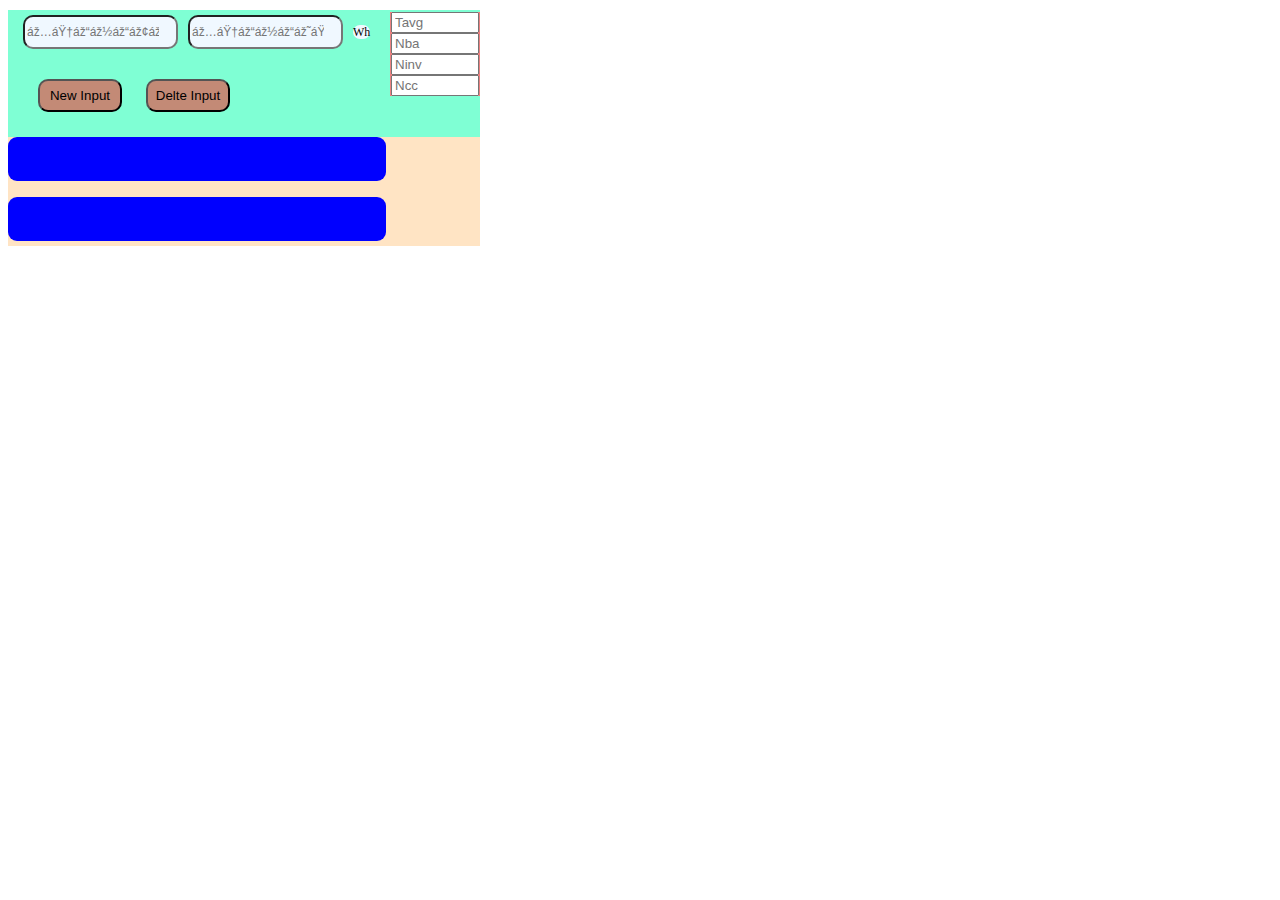
<file: solar.html>
<!DOCTYPE html>
<html autocapitalize="1s">

<head>
    <link rel="stylesheet" type="text/css" href="solar.css">
    <meta charset="-8">
    <style>
        #header {
            background-color: aquamarine;
            width: 472px;
        }

        .input {
            background-color: aliceblue;
            width: 147px;
            font-size: 12px;
            height: 28px;
            border-radius: 10px;
            margin: 5px;
        }

        #btnCreale {
            width: 250px;
            height: 43px;
            margin: 20px;
        }

        #before {
            width: 435px;
            margin: 10px;
        }

        #btnCreale>button {
            background-color: rgba(255, 35, 35, 0.534);
            width: 84px;
            margin: 10px;
            margin-top: 5px;
            height: 33px;
            border-radius: 10px;
        }

        #headresal {
            background-color: bisque;
            width: 100%;
            height: 109px;
        }

        #headresal>p {
            width: 80%;
            height: 44px;
            background-color: #0000ff;
            color: white;
            text-align: center;
            display: flex;
            flex-wrap: wrap;
            align-content: space-around;
            justify-content: flex-start;
            border-radius: 9px;
        }


        #inputred {
            background-color: #eb8080;
            width: 90px;
            float: right;
            display: flex;
            flex-wrap: wrap;
            align-items: center;
            flex-direction: column-reverse;
            margin-top: -52px;
        }


        #inputred>input {
            width: 80px;
        }
    </style>
</head>

<body>
    <div id="header">
        <div id="before">
            <!-- <input type="number" placeholder="ចំនួនអានុភាព (W)" id="inputw1" class="input" 0><input type="number"
                placeholder="ចំនួនម៉ោង (h)" id="inputh1" class="input"><output id="output1" class="input">Wh</output> -->
        </div>
        <div id="inputred">

        </div>
        <div id="btnCreale">

            <button id="newInput" onclick="newinputBtn()">New Input</button>
            <button id="delteInput" onclick="delteinputBtn()">Delte Input</button>
        </div>
        <diV id="headresal">
            <p id="resal"></p>
        </diV>
    </div>


<script>
    let inputw = document.createElement('input');
    let inputh = document.createElement('input');
    let output = document.createElement('output');
    // let br = document.createElement('br');
    //inputw
    inputw.type = "number";
    inputw.placeholder = "ចំនួនអានុភាព (W)";
    inputw.id = "inputw1";
    inputw.className = "input";
    //inputh
    inputh.type = "number";
    inputh.placeholder = "ចំនួនម៉ោង (h)";
    inputh.id = "inputh1";
    inputh.className = "input";
    //
    output.id = "output1";
    output.className = "input";
    output.innerText = "Wh";
    output.style.backgroundColorz = "red";

    before.appendChild(inputw);
    before.appendChild(inputh);
    before.appendChild(output);

    for (let g = 0; g < 4; g++) {
        let nameplaceholder = ["Ncc", "Ninv", "Nba", "Tavg"];
        let inputred1 = document.createElement('input');
        inputred1.id = "inputred" + g;
        inputred1.placeholder = nameplaceholder[g];
        inputred.appendChild(inputred1);
    }
    let ppv = document.createElement('p')
    ppv.id = "outputppv"
    headresal.appendChild(ppv);
    // ប្រើbutton create
    var x = 1;
    function newinputBtn() {
        x += 1;
        let inputw = document.createElement('input');
        let inputh = document.createElement('input');
        let output = document.createElement('output');
        // let br = document.createElement('br');
        //inputw
        inputw.type = "number";
        inputw.placeholder = "ចំនួនអានុភាព (W)";
        inputw.id = "inputw" + x;
        inputw.className = "input";
        //inputh
        inputh.type = "number";
        inputh.placeholder = "ចំនួនម៉ោង (h)";
        inputh.id = "inputh" + x;
        inputh.className = "input";
        //
        output.id = "output" + x;
        output.className = "input";
        output.innerText = "Wh";
        output.style.backgroundColorz = "red";

        before.appendChild(inputw);
        before.appendChild(inputh);
        before.appendChild(output);
        // before.appendChild(br);
        // console.log(x);

    }
    // ប្រើbutton delete
    function delteinputBtn() {

        let inputw = document.getElementById('inputw' + x);
        let inputh = document.getElementById('inputh' + x);
        let output = document.getElementById('output' + x);
        inputw.remove();
        inputh.remove();
        output.remove();
        x--
    }
    //លទ្ធផល
    window.onmousemove = function () {
        // តាំង
        let resal0255 = 0;
        var resal12 = 0;
        for (let y = 1; y <= x; y++) {
            //ហៅId
            var inputwx = document.getElementById("inputw" + y);
            var inputhx = document.getElementById("inputh" + y);
            out = document.getElementById("output" + y);
            allresal = document.getElementById("resal");
            //ហៅលេខ
            inputw1x = inputwx.valueAsNumber;
            inputh1x = inputhx.valueAsNumber;

            //គណនា
            resal0255 = (inputw1x * inputh1x);
            if (inputwx.value == '' || inputhx.value == '') { resal0255 = 0; }
            resal12 += resal0255
            // console.log(inputwx);
            // console.log(resal0255);
            // console.log(resal);
            // console.log(x);
            // console.log(y);
            out.innerText = (resal0255 + "wh");
            allresal.innerText = ("ចំនួនអានុភាណសរុប = " + resal12 + "Wh");
        }
        var gs = 1;
        var Ppv = 0;
        for (let g = 0; g < 4; g++) {
            inputredg = document.getElementById("inputred" + g);
            // console.log(inputredg);
            inputredg = Number(inputredg.value);

            // console.log(inputredg);
            gs = gs * inputredg;

            console.log(gs);
            console.log(resal12);

            // 
            Ppv = resal12 / gs
            if (outputppv.innerText == "ចំនួនPpv = NaNW" || outputppv.innerText == "ចំនួនPpv = InfinityW") { Ppv = 0; }
            console.log(Ppv);
            outputppv.innerText = ("ចំនួនPpv = " + Ppv + "W");

        }


    }

</script>
</body>

</html>
</file>
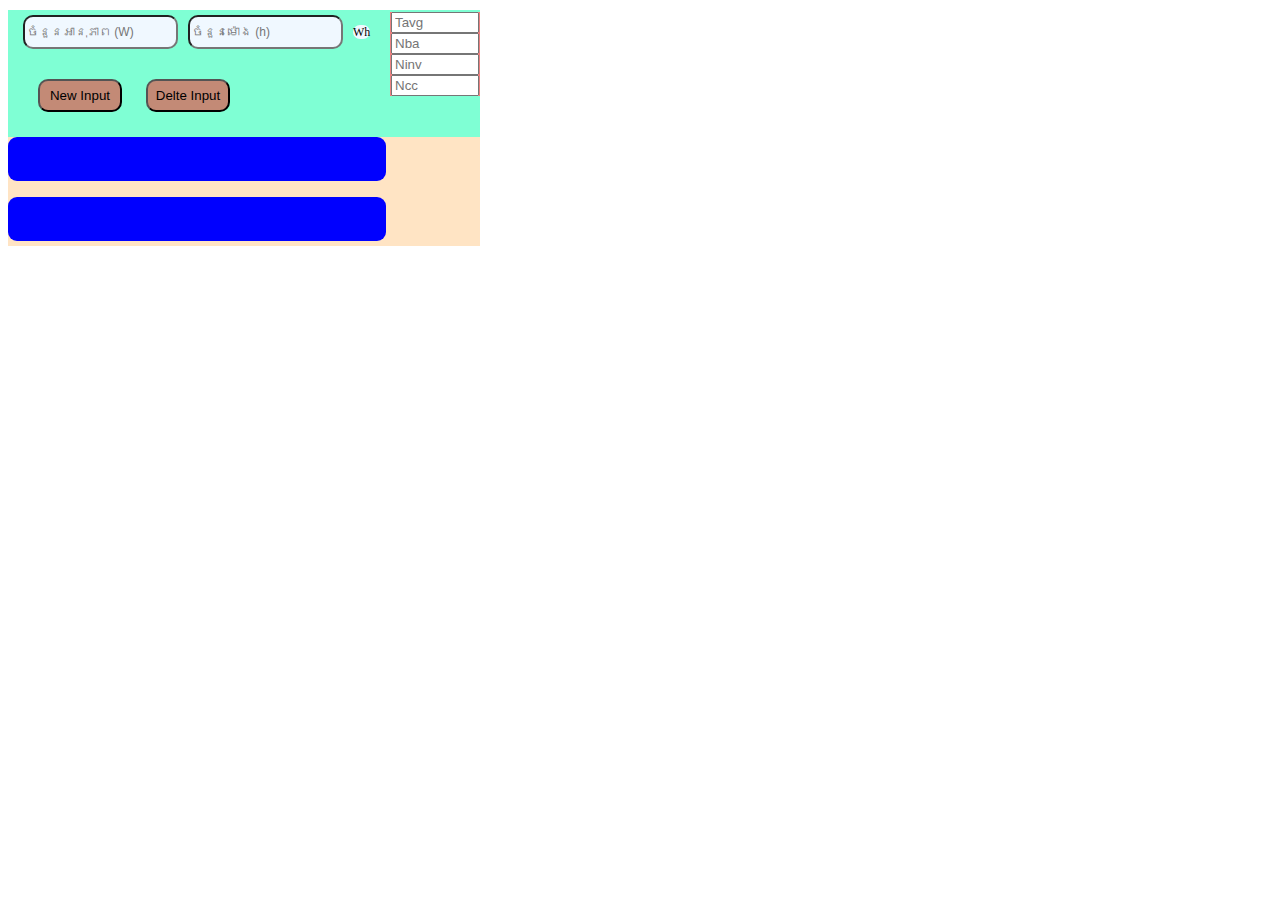
<file: thonpheakdey.html>
<!DOCTYPE html>
<html autocapitalize="1s">

<head>
    <link rel="stylesheet" type="text/css" href="solar.css">
    <meta charset="-8">
    <style>
        #header {
            background-color: aquamarine;
            width: 472px;
        }

        .input {
            background-color: aliceblue;
            width: 147px;
            font-size: 12px;
            height: 28px;
            border-radius: 10px;
            margin: 5px;
        }

        #btnCreale {
            width: 250px;
            height: 43px;
            margin: 20px;
        }

        #before {
            width: 435px;
            margin: 10px;
        }

        #btnCreale>button {
            background-color: rgba(255, 35, 35, 0.534);
            width: 84px;
            margin: 10px;
            margin-top: 5px;
            height: 33px;
            border-radius: 10px;
        }

        #headresal {
            background-color: bisque;
            width: 100%;
            height: 109px;
        }

        #headresal>p {
            width: 80%;
            height: 44px;
            background-color: #0000ff;
            color: white;
            text-align: center;
            display: flex;
            flex-wrap: wrap;
            align-content: space-around;
            justify-content: flex-start;
            border-radius: 9px;
        }


        #inputred {
            background-color: #eb8080;
            width: 90px;
            float: right;
            display: flex;
            flex-wrap: wrap;
            align-items: center;
            flex-direction: column-reverse;
            margin-top: -52px;
        }


        #inputred>input {
            width: 80px;
        }
    </style>
</head>

<body>
    <div id="header">
        <div id="before">
            <!-- <input type="number" placeholder="ចំនួនអានុភាព (W)" id="inputw1" class="input" 0><input type="number"
                placeholder="ចំនួនម៉ោង (h)" id="inputh1" class="input"><output id="output1" class="input">Wh</output> -->
        </div>
        <div id="inputred">

        </div>
        <div id="btnCreale">

            <button id="newInput" onclick="newinputBtn()">New Input</button>
            <button id="delteInput" onclick="delteinputBtn()">Delte Input</button>
        </div>
        <diV id="headresal">
            <p id="resal"></p>
        </diV>
    </div>


<script src="solar.js"></script>

</body>

</html>
</file>
<file: solar.css>
#input > ul {
    background: aliceblue;

}
</file>
